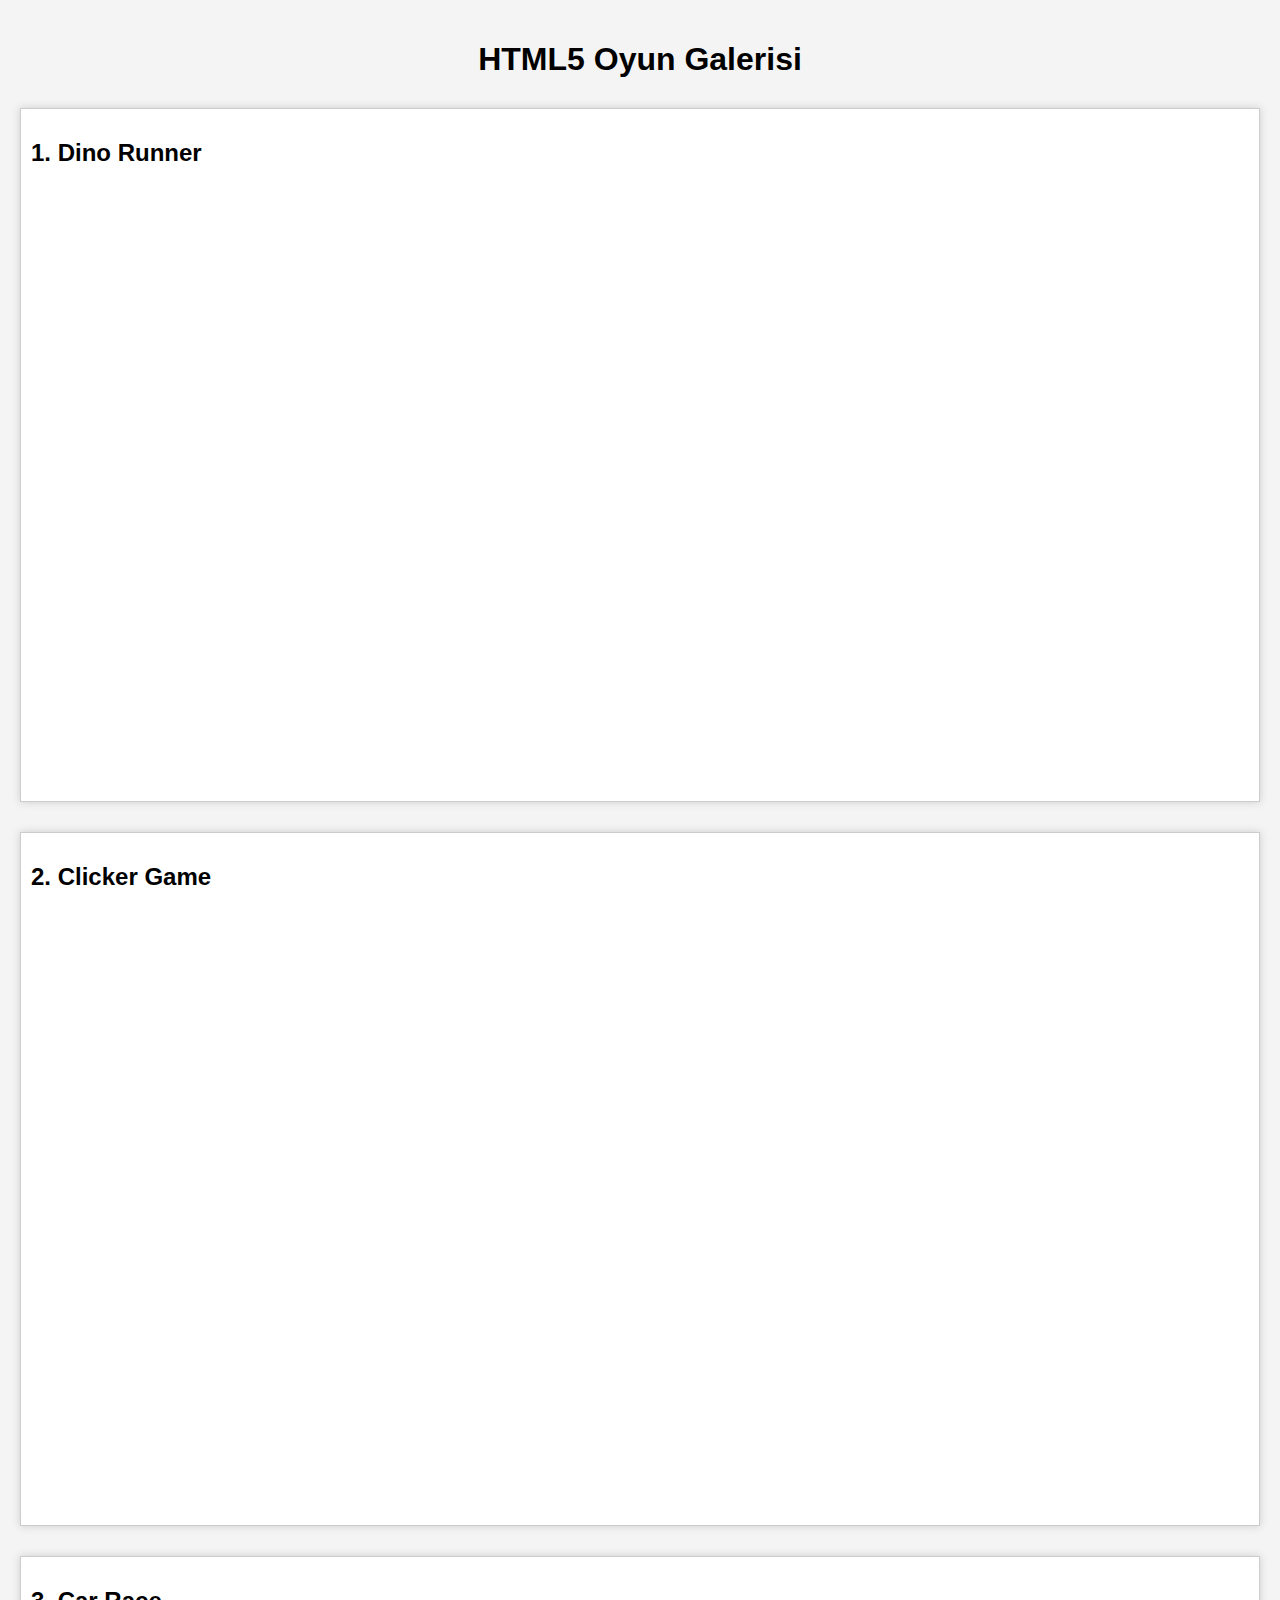
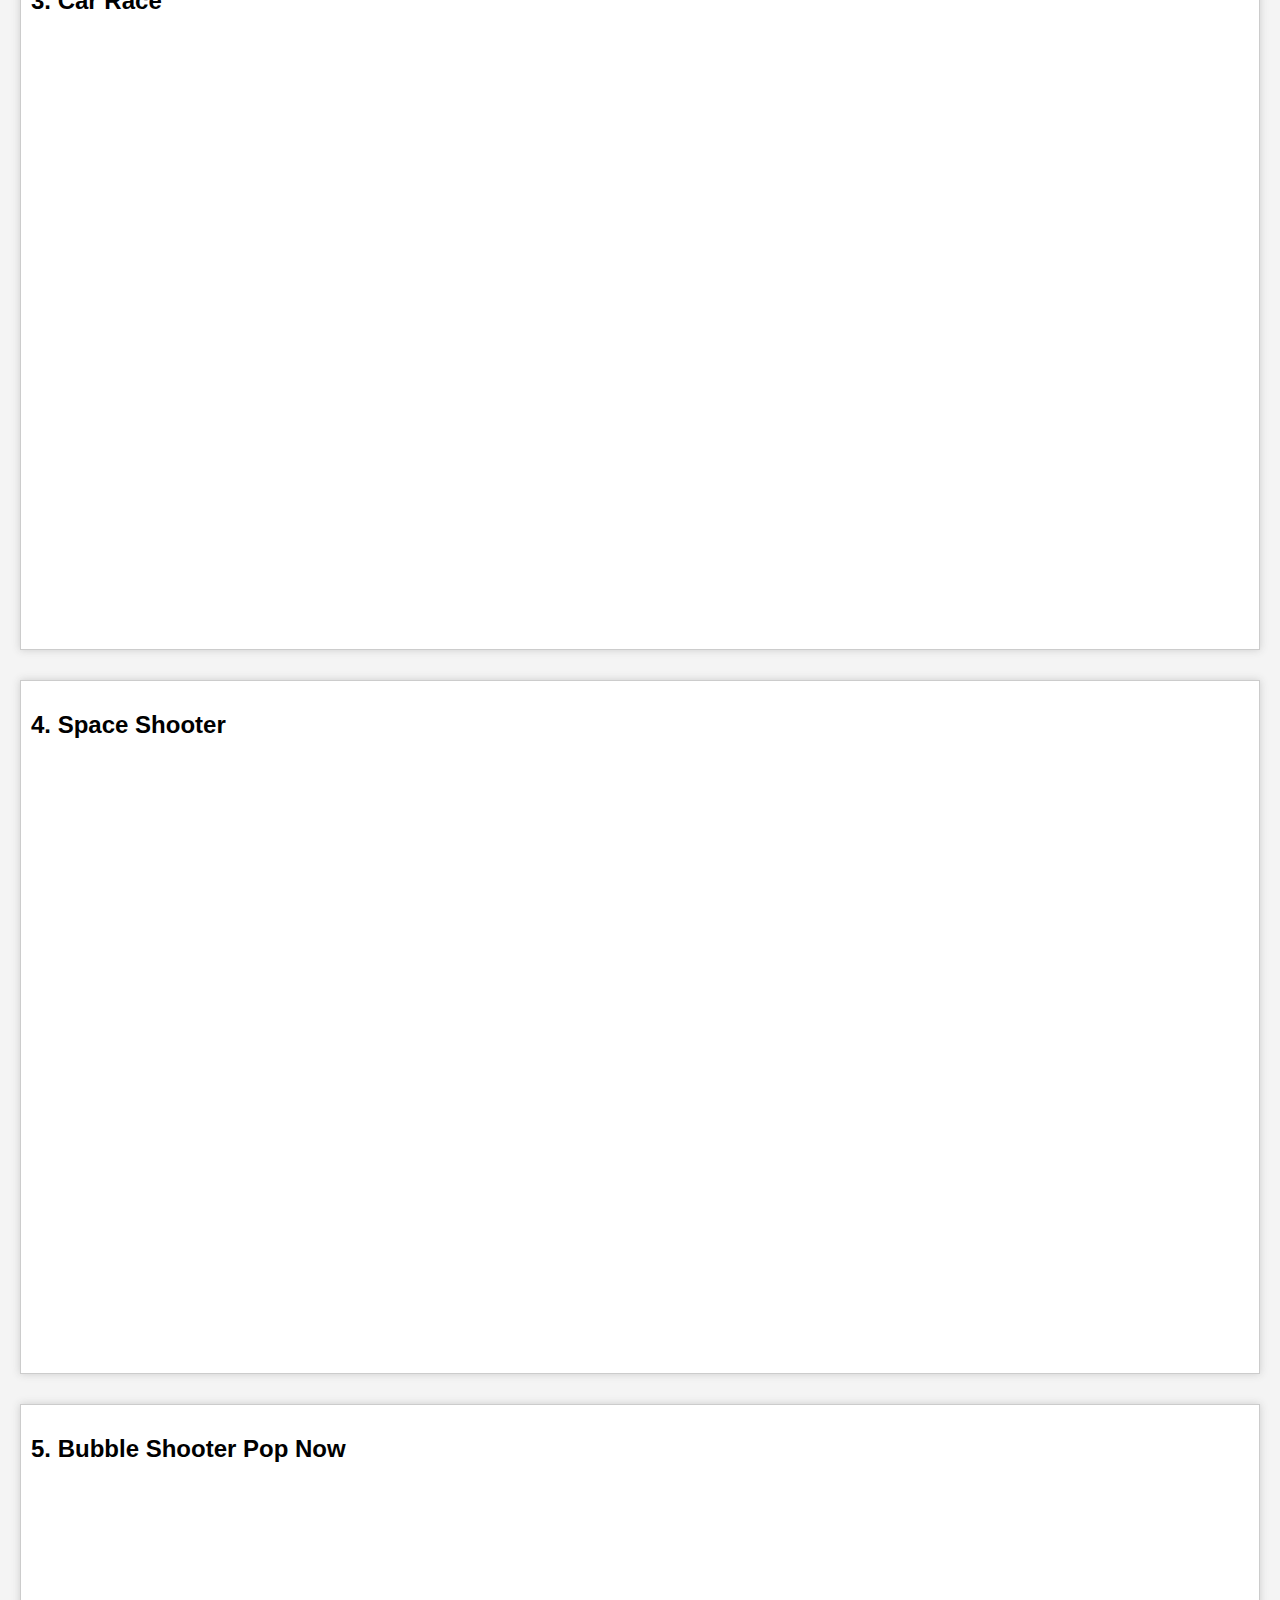
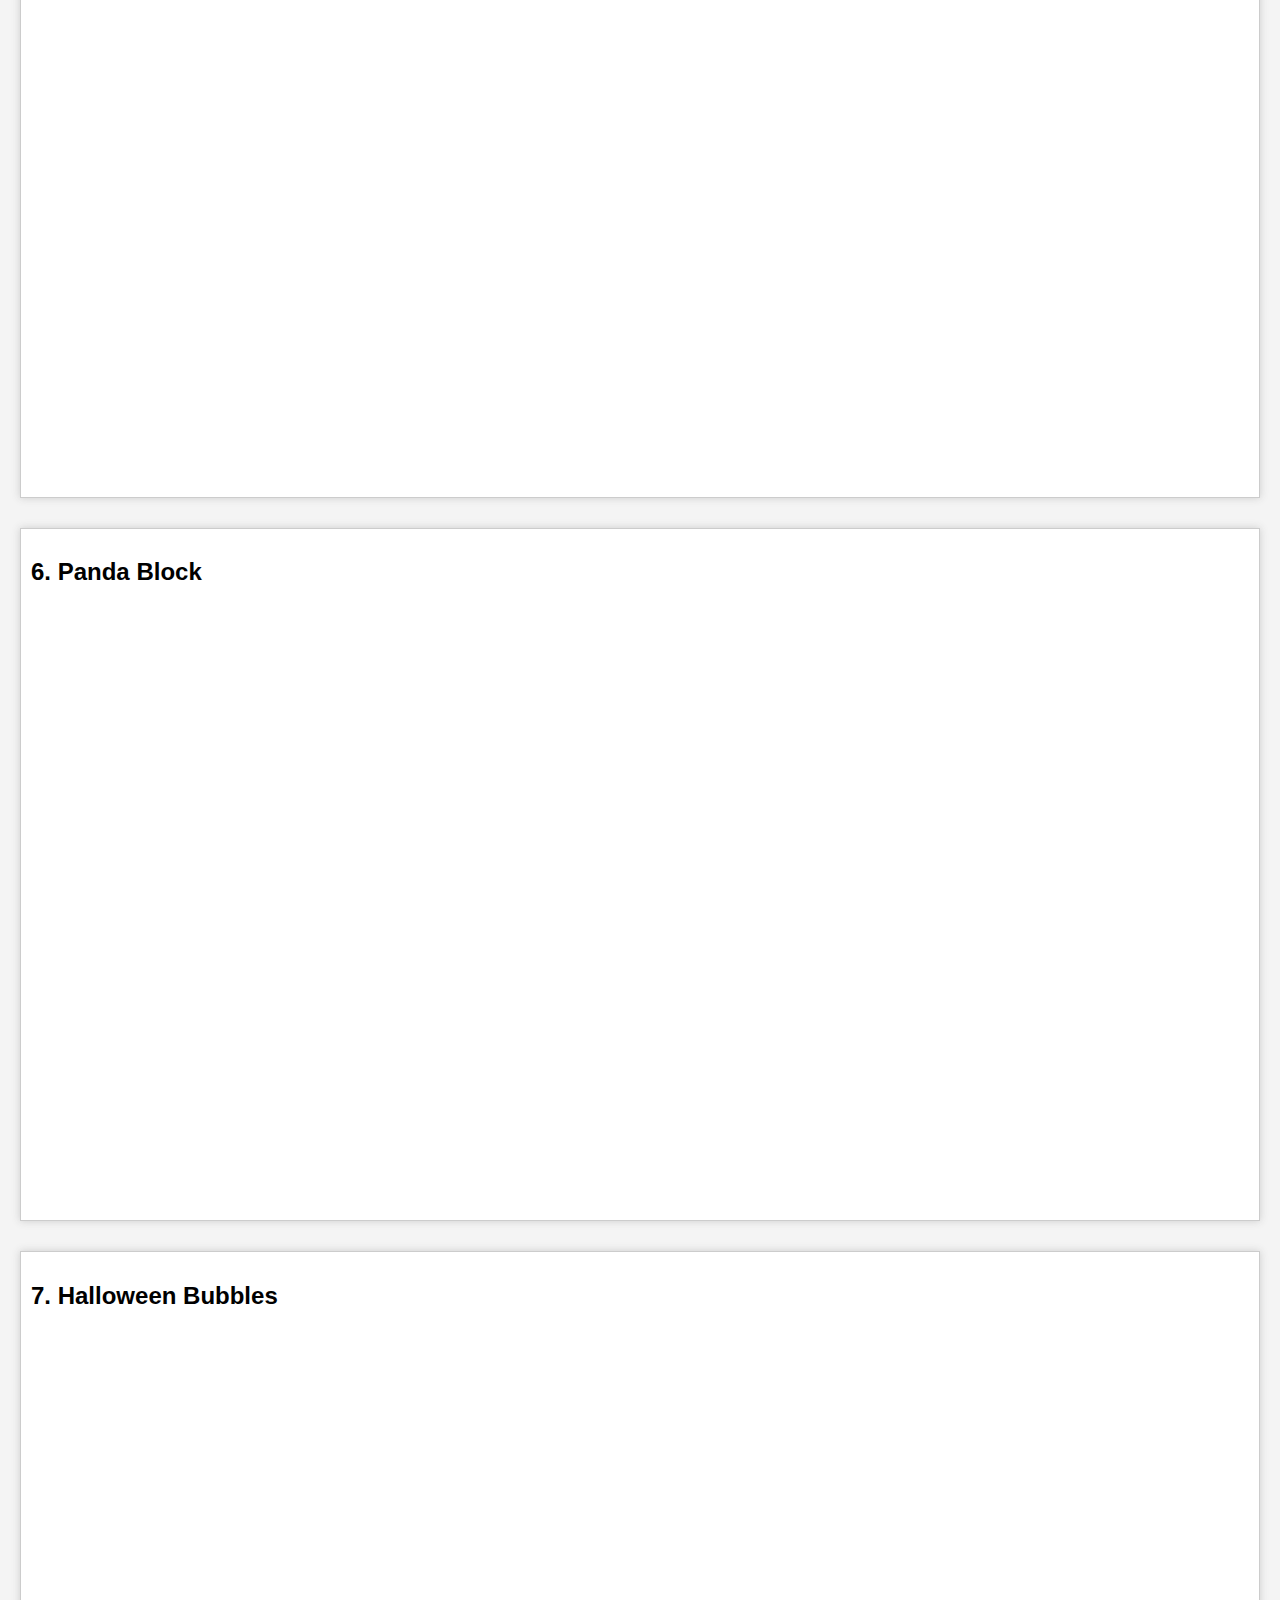
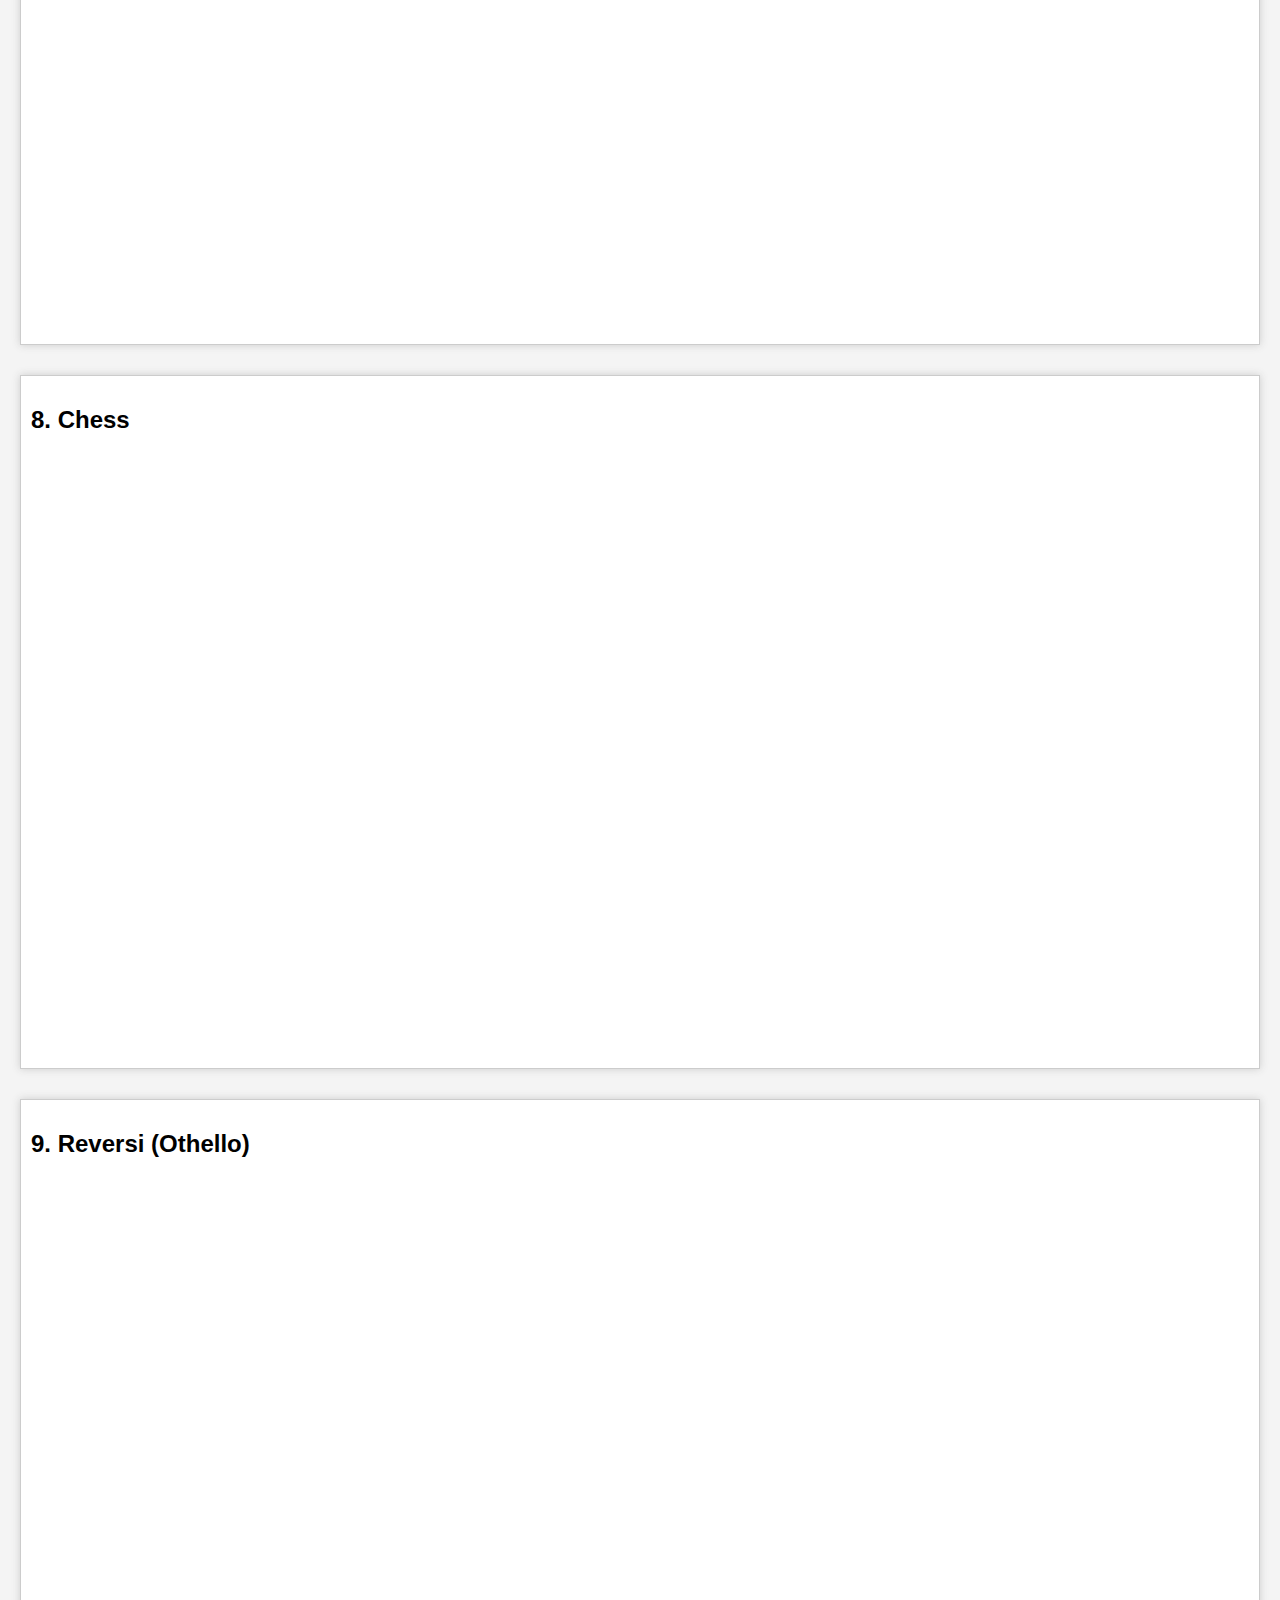
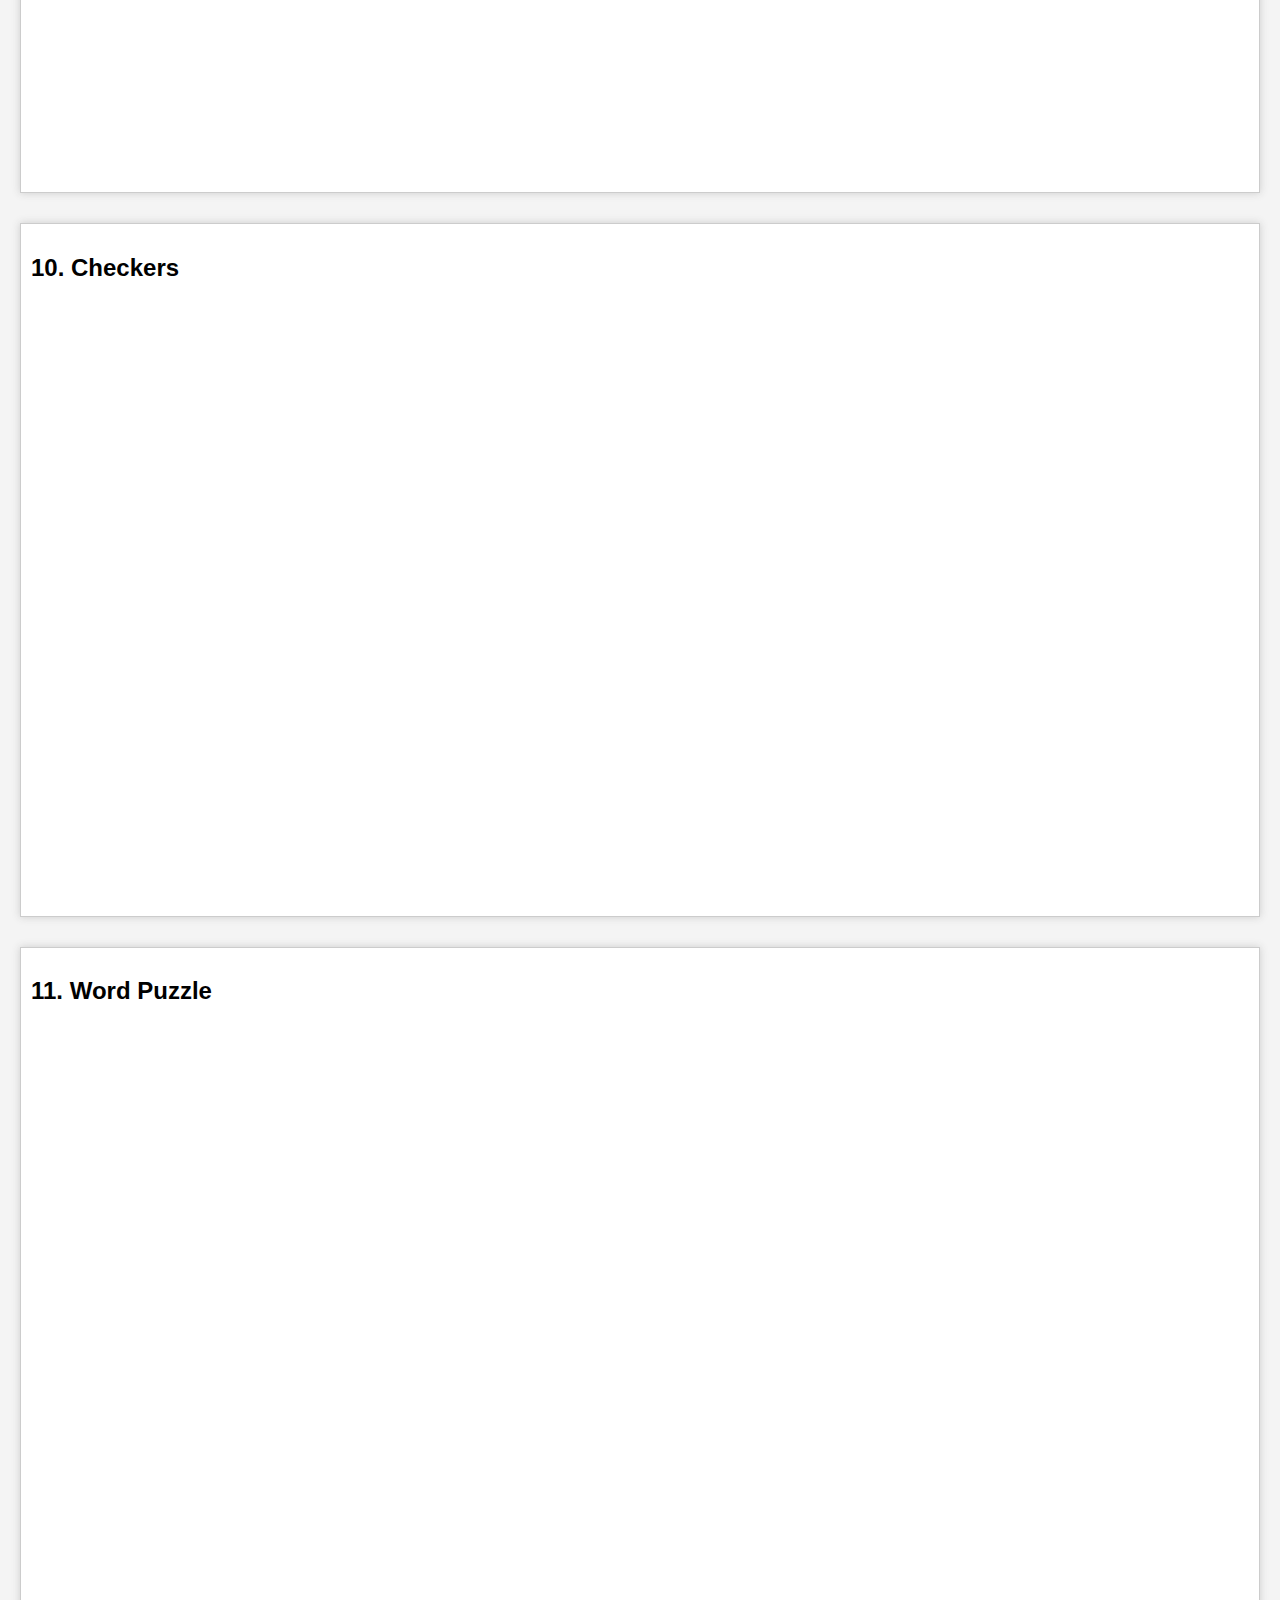
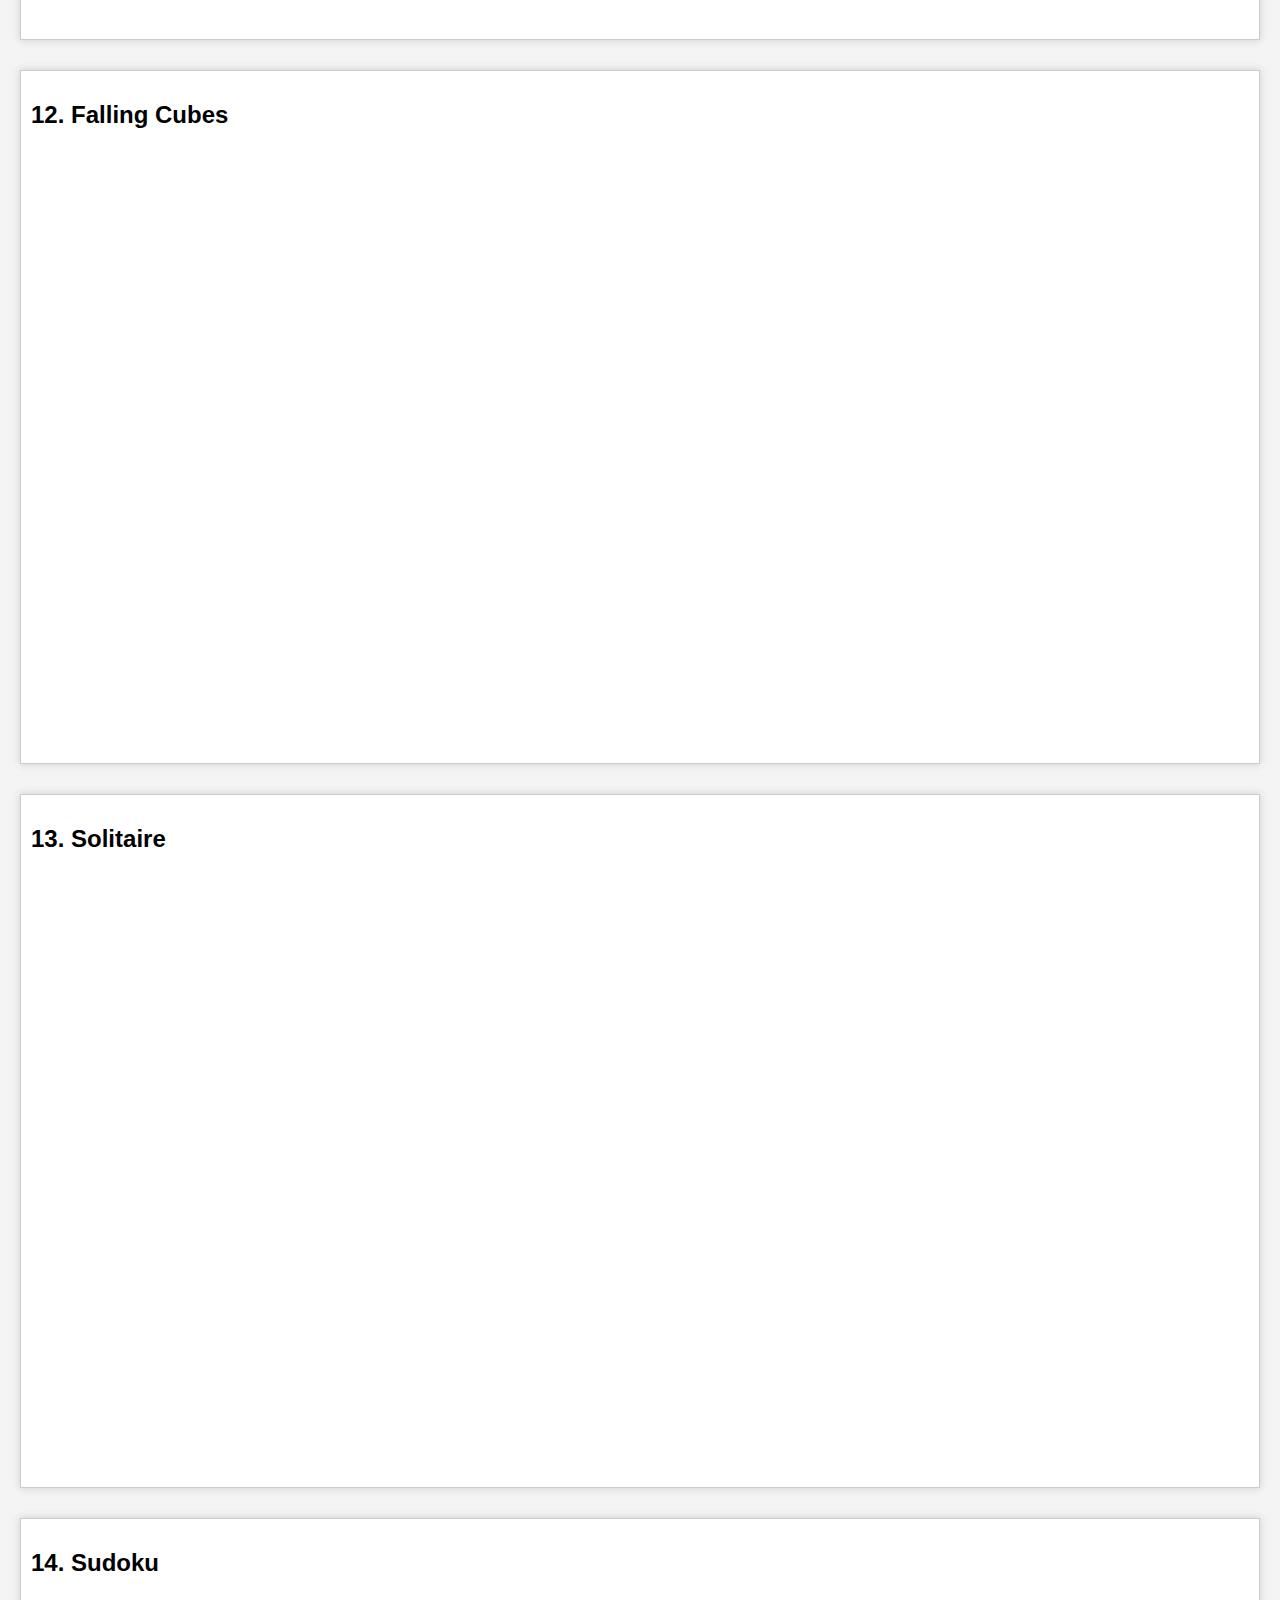
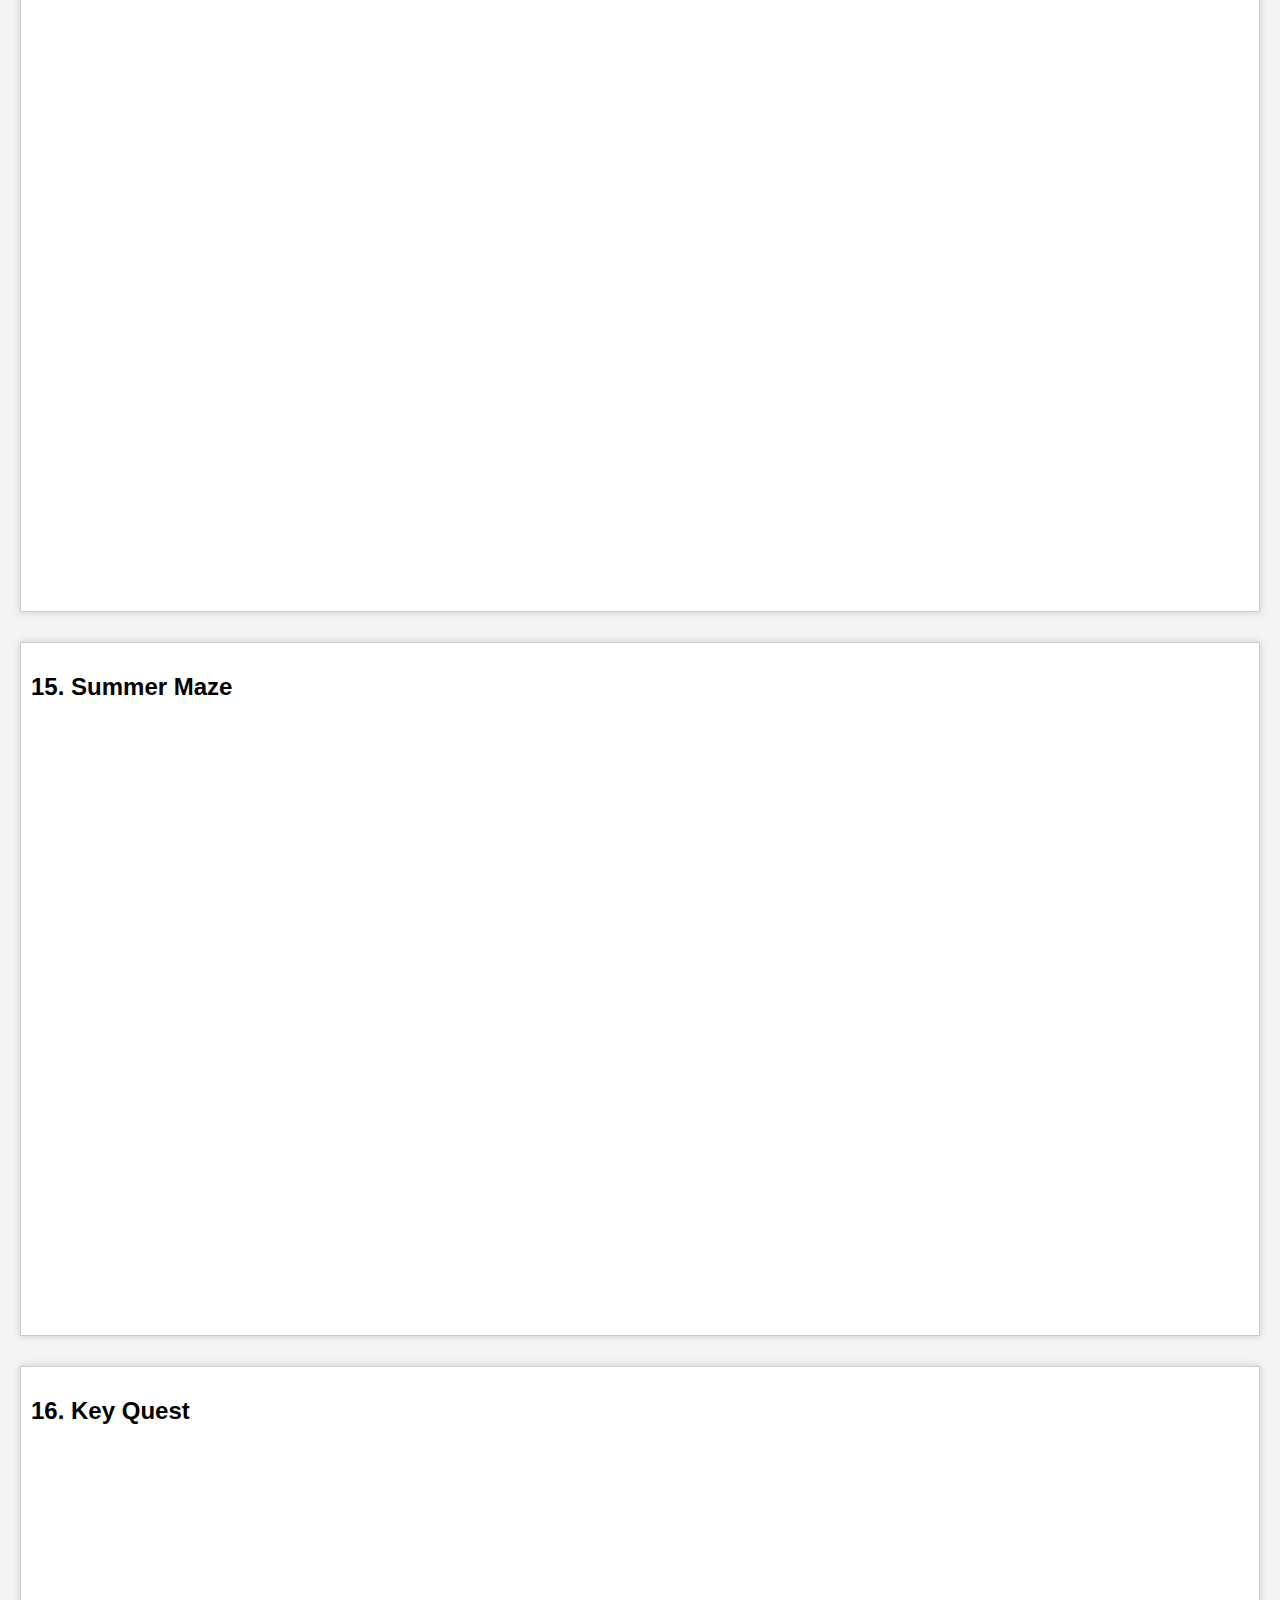
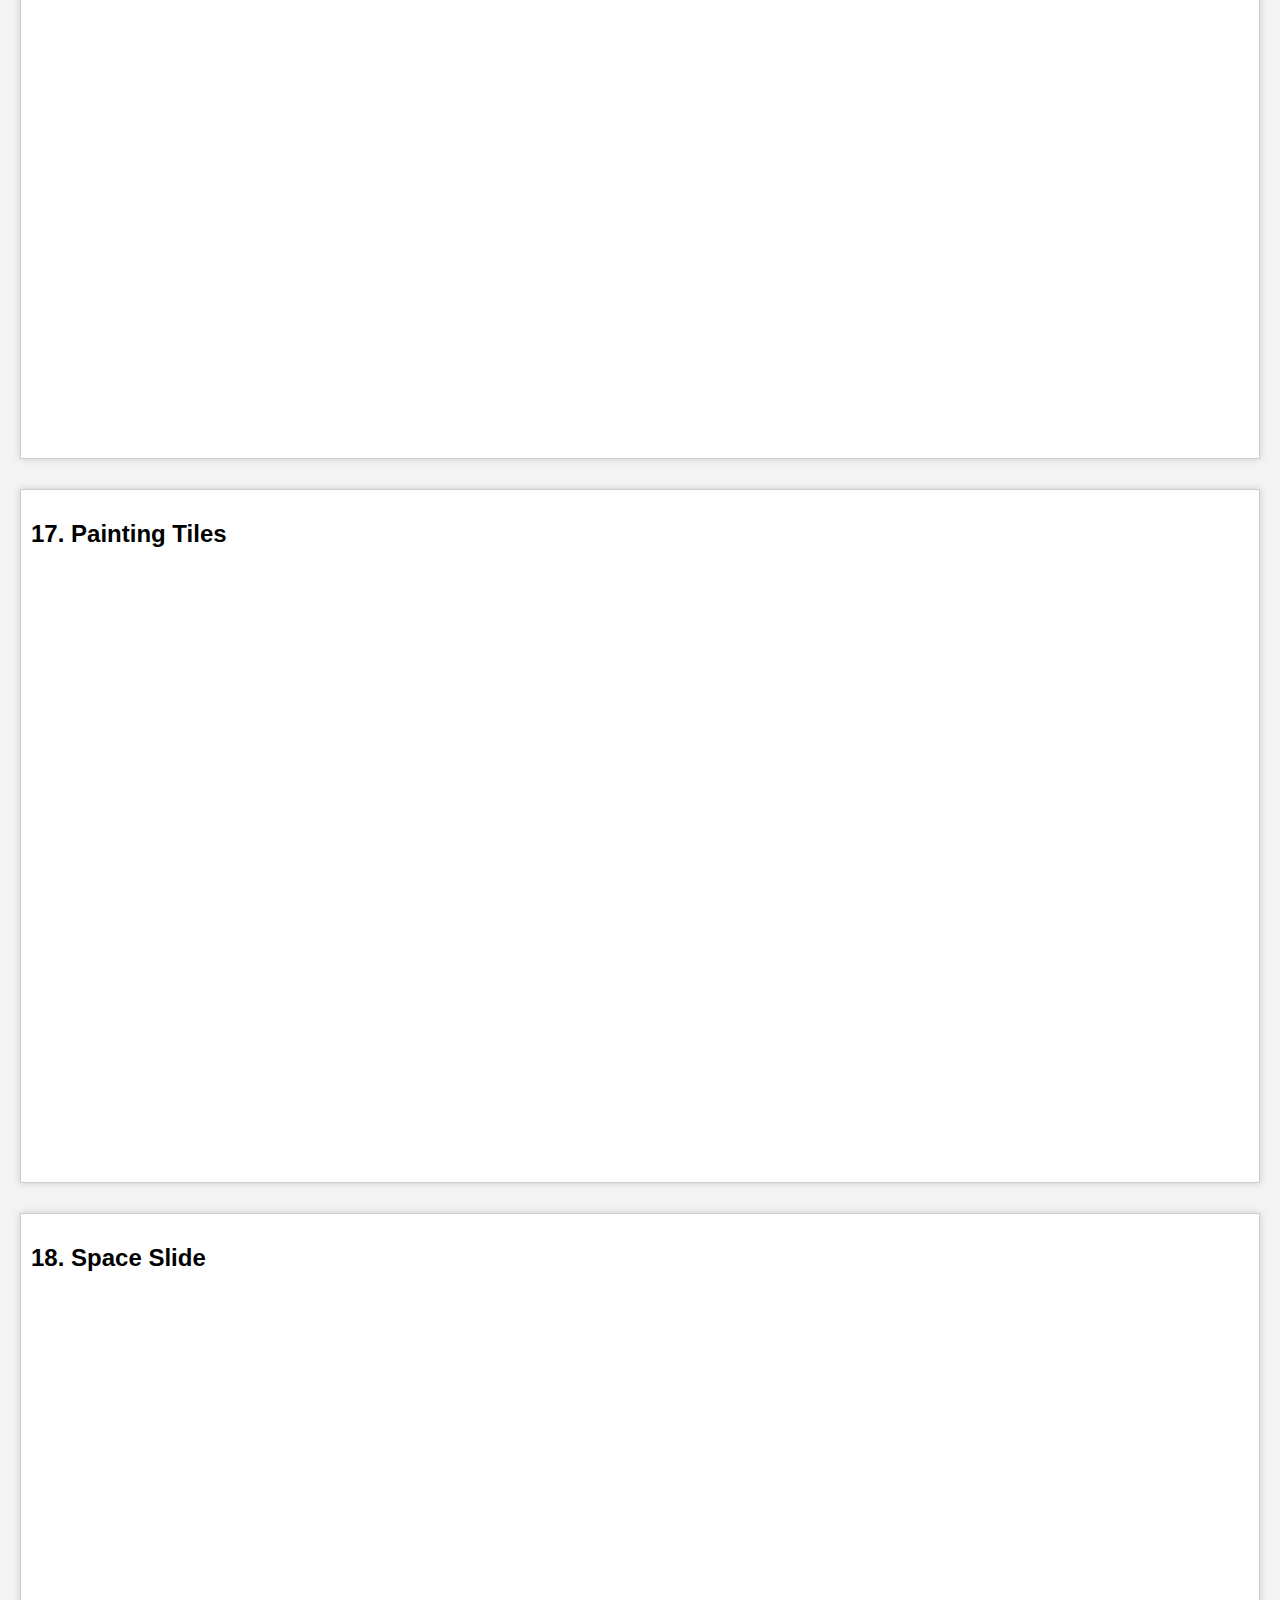
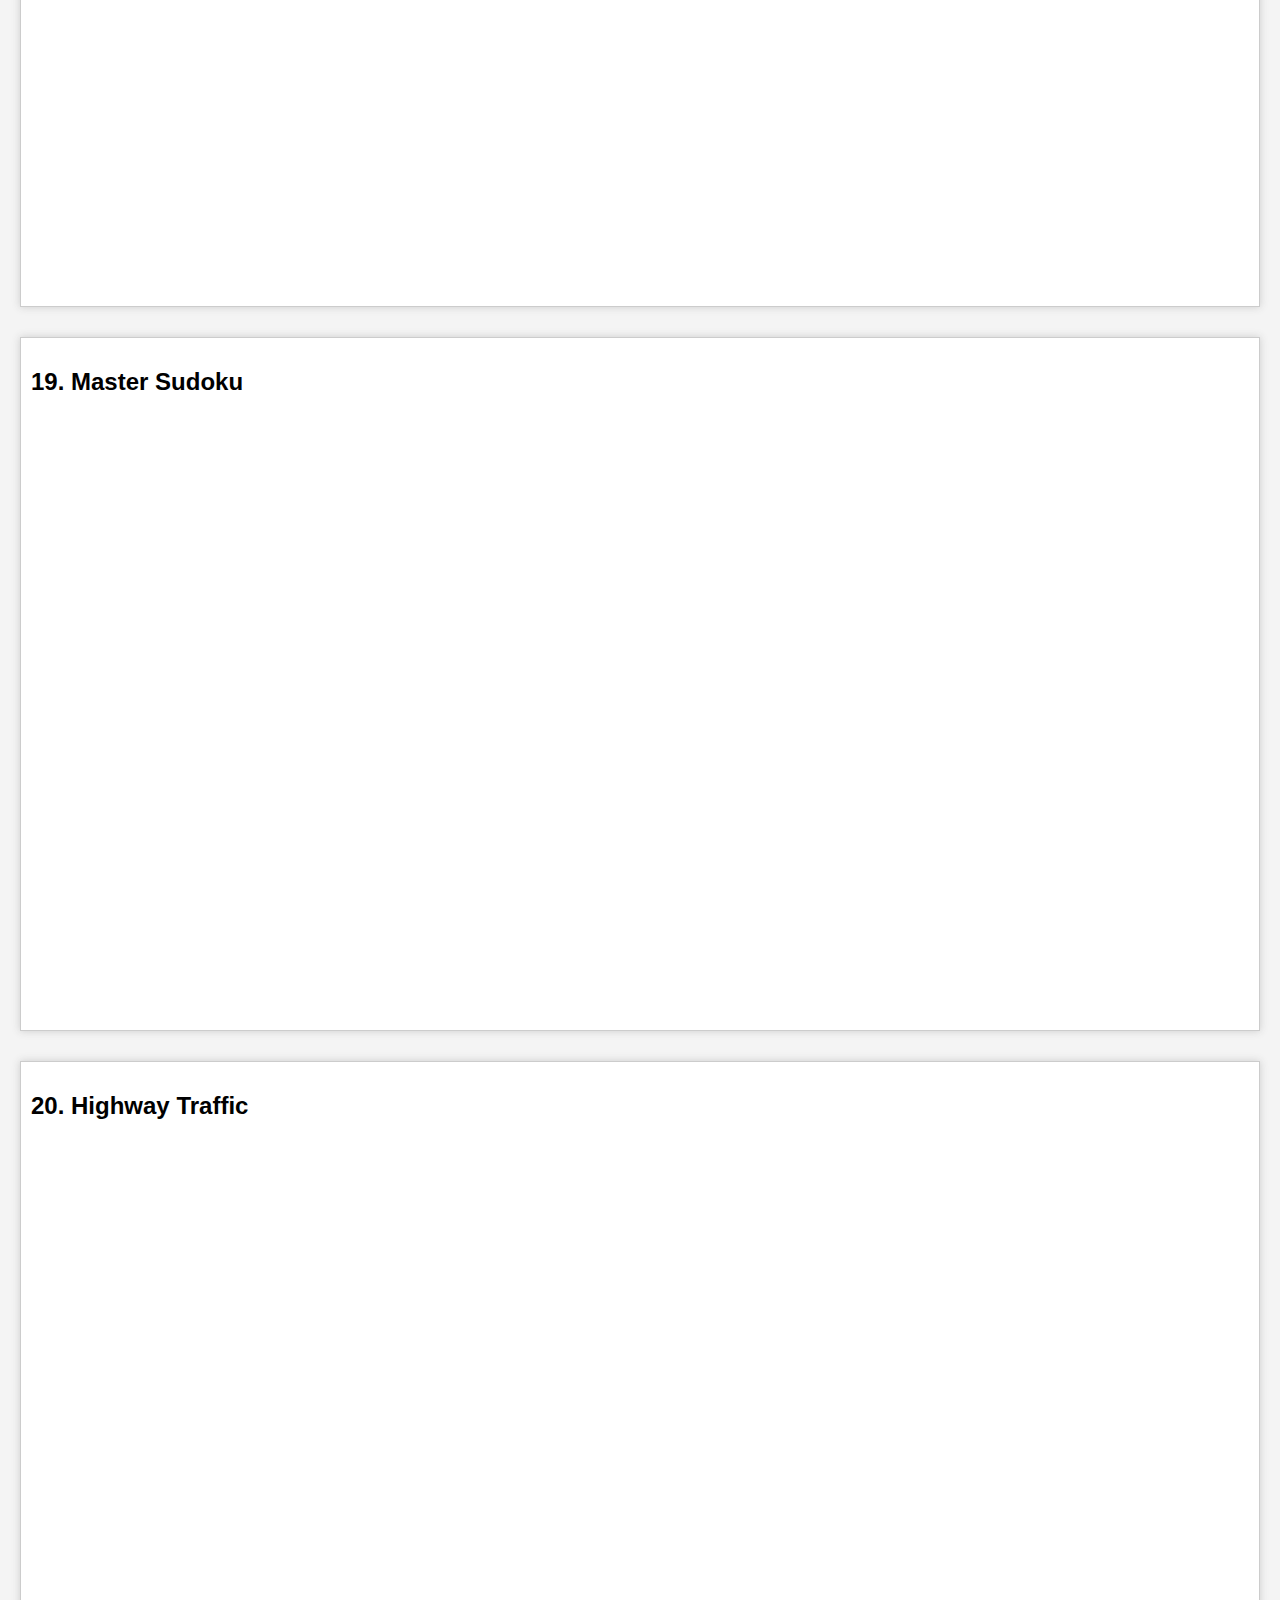
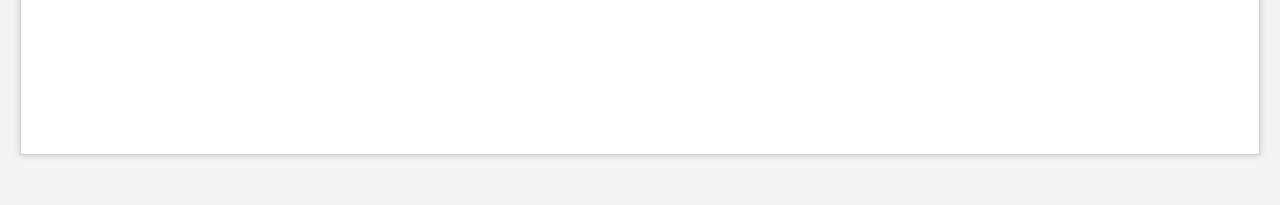
<file: index.html>
<!DOCTYPE html>
<html lang="tr">
<head>
  <meta charset="UTF-8">
  <title>HTML5 Oyun Galerisi</title>
  <style>
    body {
      font-family: sans-serif;
      background-color: #f4f4f4;
      margin: 0;
      padding: 20px;
    }
    h1 {
      text-align: center;
    }
    .game {
      margin: 30px 0;
      padding: 10px;
      background: white;
      border: 1px solid #ccc;
      box-shadow: 0 0 8px #ccc;
    }
    iframe {
      width: 100%;
      height: 600px;
      border: none;
    }
  </style>
</head>
<body>

  <h1>HTML5 Oyun Galerisi</h1>

  <div class="game">
    <h2>1. Dino Runner</h2>
    <iframe src="https://chromedino.com/"></iframe>
  </div>

  <div class="game">
    <h2>2. Clicker Game</h2>
    <iframe src="https://html5.gamedistribution.com/59a7de503a0f443b8d0a0f302ccf7f4b/?gd_sdk_referrer_url="></iframe>
  </div>

  <div class="game">
    <h2>3. Car Race</h2>
    <iframe src="https://games.cdn.famobi.com/html5games/c/car-rush/v220/?fg_domain=play.famobi.com&fg_aid=A1000-1"></iframe>
  </div>

  <div class="game">
    <h2>4. Space Shooter</h2>
    <iframe src="https://games.cdn.famobi.com/html5games/a/alien-attack/v240/?fg_domain=play.famobi.com&fg_aid=A1000-1"></iframe>
  </div>

  <div class="game">
    <h2>5. Bubble Shooter Pop Now</h2>
    <iframe src="https://www.bubbleshooter.net/games/bubble-shooter-pop-now/"></iframe>
  </div>

  <div class="game">
    <h2>6. Panda Block</h2>
    <iframe src="https://www.bubbleshooter.net/games/panda-block/"></iframe>
  </div>

  <div class="game">
    <h2>7. Halloween Bubbles</h2>
    <iframe src="https://www.bubbleshooter.net/games/10x10-halloween-bubbles/"></iframe>
  </div>

  <div class="game">
    <h2>8. Chess</h2>
    <iframe src="https://playpager.com/embed/chess/index.html"></iframe>
  </div>

  <div class="game">
    <h2>9. Reversi (Othello)</h2>
    <iframe src="https://playpager.com/embed/reversi/index.html"></iframe>
  </div>

  <div class="game">
    <h2>10. Checkers</h2>
    <iframe src="https://playpager.com/embed/checkers/index.html"></iframe>
  </div>

  <div class="game">
    <h2>11. Word Puzzle</h2>
    <iframe src="https://playpager.com/embed/wordpuzzle/index.html"></iframe>
  </div>

  <div class="game">
    <h2>12. Falling Cubes</h2>
    <iframe src="https://playpager.com/embed/cubes/index.html"></iframe>
  </div>

  <div class="game">
    <h2>13. Solitaire</h2>
    <iframe src="https://playpager.com/embed/solitaire/index.html"></iframe>
  </div>

  <div class="game">
    <h2>14. Sudoku</h2>
    <iframe src="https://playpager.com/embed/sudoku/index.html"></iframe>
  </div>

  <div class="game">
    <h2>15. Summer Maze</h2>
    <iframe src="https://www.jopi.com/gam/summer-maze/"></iframe>
  </div>

  <div class="game">
    <h2>16. Key Quest</h2>
    <iframe src="https://www.jopi.com/gam/key-quest/"></iframe>
  </div>

  <div class="game">
    <h2>17. Painting Tiles</h2>
    <iframe src="https://www.jopi.com/gam/painting-tiles/"></iframe>
  </div>

  <div class="game">
    <h2>18. Space Slide</h2>
    <iframe src="https://www.jopi.com/gam/space-slide/"></iframe>
  </div>

  <div class="game">
    <h2>19. Master Sudoku</h2>
    <iframe src="https://www.jopi.com/gam/master-sudoku/"></iframe>
  </div>

  <div class="game">
    <h2>20. Highway Traffic</h2>
    <iframe src="https://www.onlinegames.io/games/2022/unity/highway-traffic/index.html"></iframe>
  </div>

</body>
</html>
</file>
